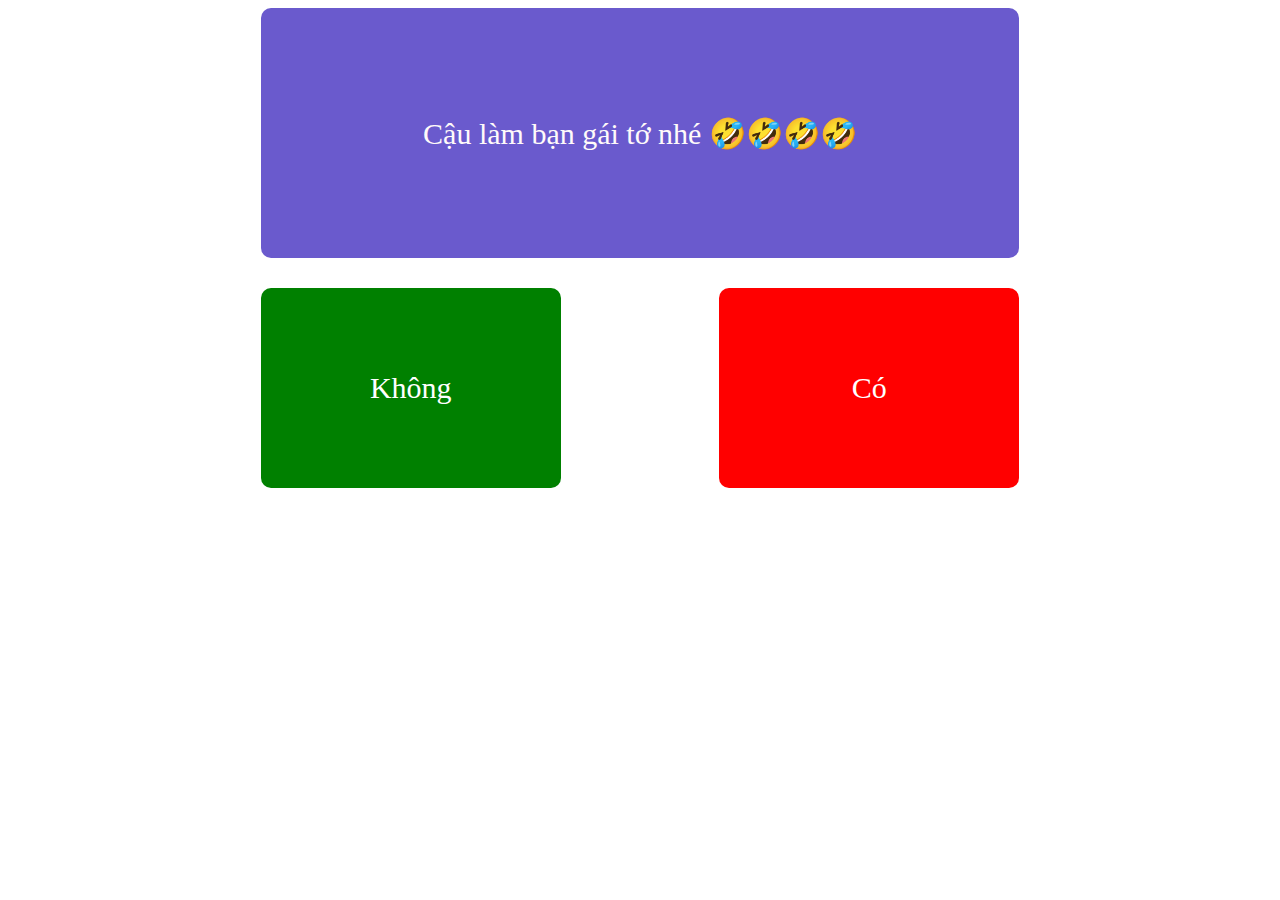
<file: SS1/index.html>
<!DOCTYPE html>
<html lang="en">

<head>
    <meta charset="UTF-8">
    <meta name="viewport" content="width=device-width, initial-scale=1.0">
    <title>class CI_52</title>
    <link rel="stylesheet" href="./css/app.css">

</head>

<body>
    <div id="troll">
        <div id="question">
            Cậu làm bạn gái tớ nhé 🤣🤣🤣🤣
        </div>
        <div id="answers" class="reverse">
            <div id="yes"> Có </div>
            <div id="no"> Không </div>

        </div>

    </div>


    <script src="./ss_js/ss.js"></script>
</body>


</html>
</file>
<file: SS1/css/app.css>
#troll {
    width: 60%;
    margin: auto;
}

#question {
    display: flex;
    justify-content: center;
    align-items: center;
    height: 250px;
    border-radius: 10px;
    background-color: slateblue;
    color: snow;
    font-size: 30px;
}

#answers {
    margin-top: 30px;
    display: flex;
    justify-content: space-between;
}

.reverse {
    flex-direction: row-reverse;
}

#answers>div {
    width: 300px;
    height: 200px;
    border-radius: 10px;
    color: white;
    font-size: 30px;
}

#yes {
    background-color: red;
    border-radius: 10px;
    margin-left: 60px;
    display: flex;
    justify-content: center;
    align-items: center;
}

#no {
    background-color: green;
    border-radius: 10px;
    margin-right: 60px;
    display: flex;
    justify-content: center;
    align-items: center;
}
</file>
